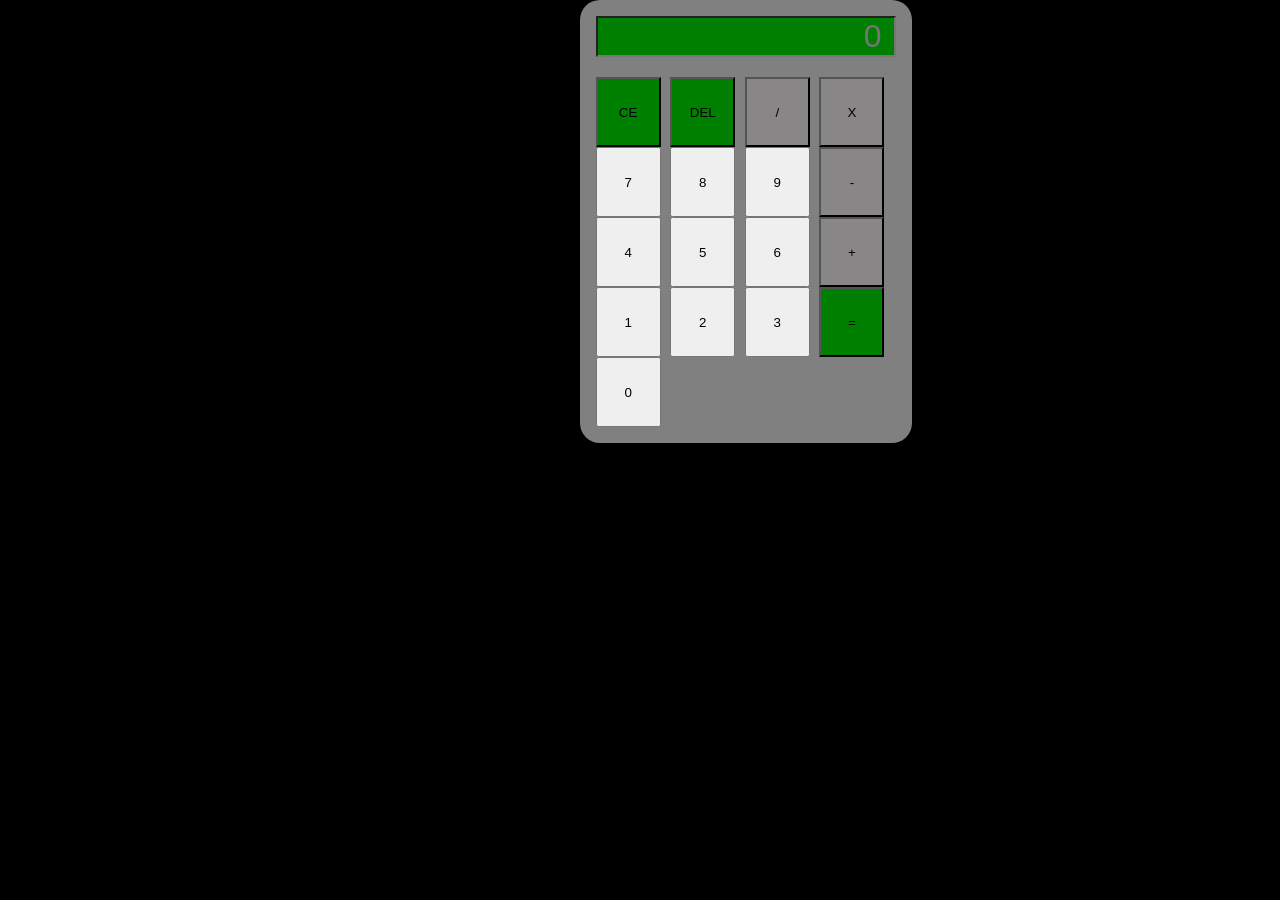
<file: Index/Index.html>
<!DOCTYPE html>
<html lang="pt-BR">
  <!-- This repository has Portuguese comments only. Feel free to translate or improve them. -->

<head>
  <meta charset="UTF-8">
  <meta name="viewport" content="width=device-width, initial-scale=1.0">
  <title>Calculadora</title>
  <!-- Conectando o CSS com o HTML. -->
  <link rel="stylesheet" href="style.css">
</head>
<body>
    <header>
        <h1>Calculadora</h1>
    </header>
    <main>
<!-- Criação do id calculadora. -->
  <div id="calculadora">
    <input id="visor" type="text" value="" placeholder="0" readonly>
 
<!-- Criação da classe teclado. -->
    <div class="teclado">
      <button class="btn function" value="CE">CE</button>
      <button class="btn function" value="DEL">DEL</button>
      <button class="btn operator" value="/">/</button>
      <button class="btn operator" value="*">X</button>

      <button class="btn" value="7">7</button>
      <button class="btn" value="8">8</button>
      <button class="btn" value="9">9</button>
      <button class="btn operator" value="-">-</button>

      <button class="btn" value="4">4</button>
      <button class="btn" value="5">5</button>
      <button class="btn" value="6">6</button>
      <button class="btn operator" value="+">+</button>

      <button class="btn" value="1">1</button>
      <button class="btn" value="2">2</button>
      <button class="btn" value="3">3</button>
      <button class="btn function" value="=">=</button>

      <button class="btn zero" value="0">0</button>
    </div>
  </div>
  </main>


<!-- Conexão do JavaScript Com o HTML. -->
  <script src="script.js"></script>

</body>
</html>
</file>
<file: Index/style.css>
/*
Definições do estilo base da página.
*/
body {
    margin: 0;
    display: flex;
    justify-content: center;
    align-items: center;
    background-color: black;
    font-family: 'Courier New', Courier, monospace;
}

/*
Definição do tamanho da calculadora.
*/
#calculadora {
    width: 300px;
    padding: 16px;
    background-color: gray;
    border-radius: 20px;
}
/*
Definiçaõ do estilo e tamanho do visor.
*/
#visor {
    box-sizing: border-box;
    width: 100%;
    height: 70%;
    margin-bottom: 20px;
    padding: 0 12px;
    font-size: 32px;
    text-align: right;
    color: rgb(0, 0, 0) ;
    background-color: green;
}

/*
Definiçaõ do tamanho e display do teclado.
*/
#teclado {
    display: flex;
    flex-wrap: wrap;
    gap: 40px;
}
/*
Definiçaõ do Tamanho dos botões.
*/
.btn {
    width:65px;
    height: 70px;
    
}

/*
Definiçaõ do estilo dos botões que são function.
*/
.function {
    background-color: green;
}
/*
Definiçaõ do estilo dos botões que são operator.
*/
.operator {
    background-color: rgb(136, 134, 134);
}
/*
Definiçaõ do estilo dos botões que são value.
*/
.value {
    background-color: rgb(136, 134, 134);
}
</file>
